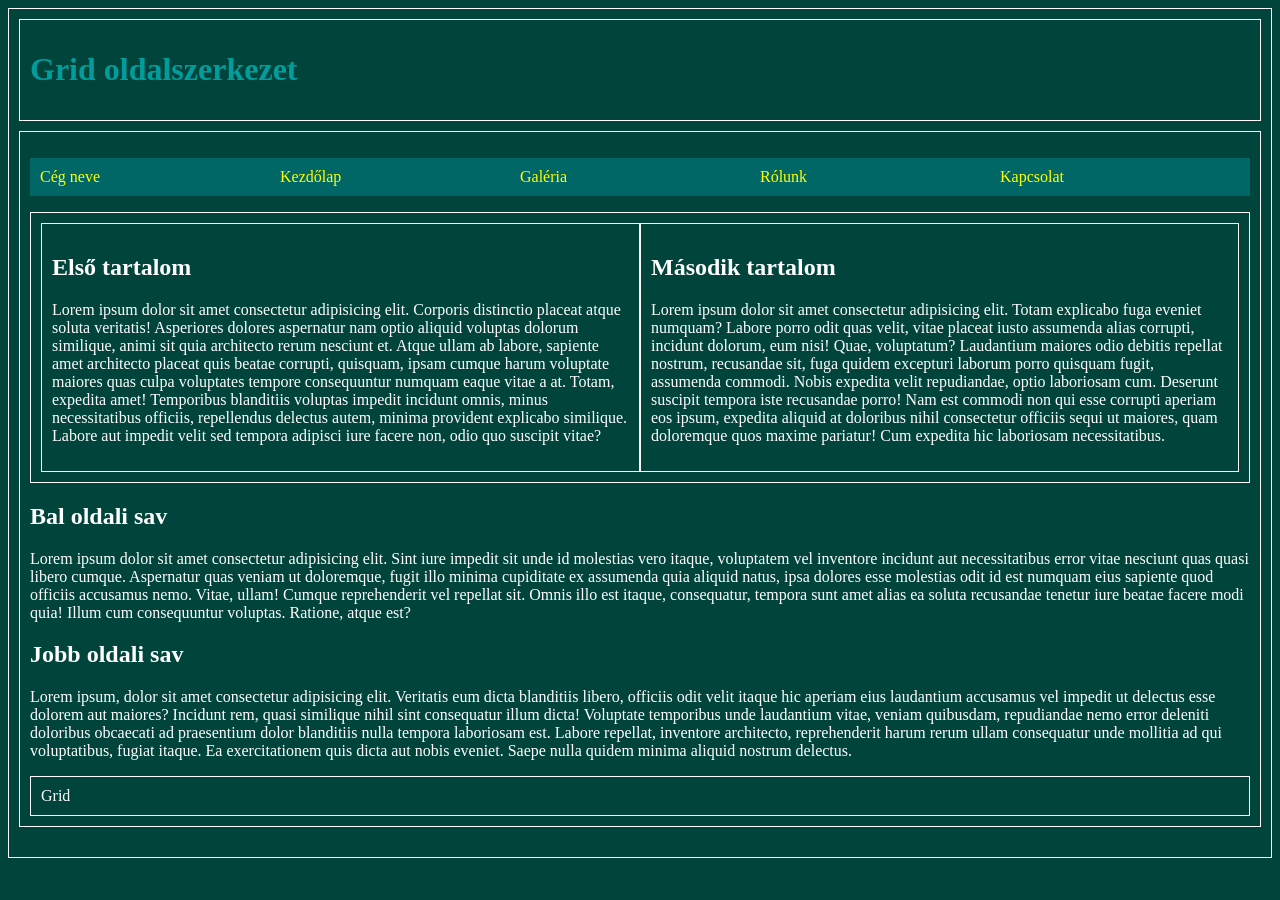
<file: index.html>
<!doctype html>
<html lang="en">
  <head>
    <meta charset="UTF-8" />
    <meta name="viewport" content="width=device-width, initial-scale=1.0" />
    <title>Document</title>
    <link rel="stylesheet" href="index.css">
  </head>
  <body>
    <main>
      <header><h1>Grid oldalszerkezet</h1></header>
      <nav>
        <ul>
          <li><a href="#">Cég neve</a></li>
          <li><a href="#">Kezdőlap</a></li>
          <li><a href="galeria.html">Galéria</a></li>
          <li><a href="#">Rólunk</a></li>
          <li><a href="#">Kapcsolat</a></li>
        </ul>
      <article>
        <section>
          <h2>Első tartalom</h2>
          <p>
            Lorem ipsum dolor sit amet consectetur adipisicing elit. Corporis
            distinctio placeat atque soluta veritatis! Asperiores dolores
            aspernatur nam optio aliquid voluptas dolorum similique, animi sit
            quia architecto rerum nesciunt et. Atque ullam ab labore, sapiente
            amet architecto placeat quis beatae corrupti, quisquam, ipsam cumque
            harum voluptate maiores quas culpa voluptates tempore consequuntur
            numquam eaque vitae a at. Totam, expedita amet! Temporibus
            blanditiis voluptas impedit incidunt omnis, minus necessitatibus
            officiis, repellendus delectus autem, minima provident explicabo
            similique. Labore aut impedit velit sed tempora adipisci iure facere
            non, odio quo suscipit vitae?
          </p>
        </section>
        <section>
          <h2>Második tartalom</h2>
          <p>
            Lorem ipsum dolor sit amet consectetur adipisicing elit. Totam
            explicabo fuga eveniet numquam? Labore porro odit quas velit, vitae
            placeat iusto assumenda alias corrupti, incidunt dolorum, eum nisi!
            Quae, voluptatum? Laudantium maiores odio debitis repellat nostrum,
            recusandae sit, fuga quidem excepturi laborum porro quisquam fugit,
            assumenda commodi. Nobis expedita velit repudiandae, optio
            laboriosam cum. Deserunt suscipit tempora iste recusandae porro! Nam
            est commodi non qui esse corrupti aperiam eos ipsum, expedita
            aliquid at doloribus nihil consectetur officiis sequi ut maiores,
            quam doloremque quos maxime pariatur! Cum expedita hic laboriosam
            necessitatibus.
          </p>
        </section>
      </article>
      <aside class="bal">
        <h2>Bal oldali sav</h2>
        <p>
          Lorem ipsum dolor sit amet consectetur adipisicing elit. Sint iure
          impedit sit unde id molestias vero itaque, voluptatem vel inventore
          incidunt aut necessitatibus error vitae nesciunt quas quasi libero
          cumque. Aspernatur quas veniam ut doloremque, fugit illo minima
          cupiditate ex assumenda quia aliquid natus, ipsa dolores esse
          molestias odit id est numquam eius sapiente quod officiis accusamus
          nemo. Vitae, ullam! Cumque reprehenderit vel repellat sit. Omnis illo
          est itaque, consequatur, tempora sunt amet alias ea soluta recusandae
          tenetur iure beatae facere modi quia! Illum cum consequuntur voluptas.
          Ratione, atque est?
        </p>
      </aside>
      <aside class="jobb">
        <h2>Jobb oldali sav</h2>
        <p>
          Lorem ipsum, dolor sit amet consectetur adipisicing elit. Veritatis
          eum dicta blanditiis libero, officiis odit velit itaque hic aperiam
          eius laudantium accusamus vel impedit ut delectus esse dolorem aut
          maiores? Incidunt rem, quasi similique nihil sint consequatur illum
          dicta! Voluptate temporibus unde laudantium vitae, veniam quibusdam,
          repudiandae nemo error deleniti doloribus obcaecati ad praesentium
          dolor blanditiis nulla tempora laboriosam est. Labore repellat,
          inventore architecto, reprehenderit harum rerum ullam consequatur unde
          mollitia ad qui voluptatibus, fugiat itaque. Ea exercitationem quis
          dicta aut nobis eveniet. Saepe nulla quidem minima aliquid nostrum
          delectus.
        </p>
      </aside>
      <footer>Grid</footer>
    </main>
  </body>
</html>
</file>
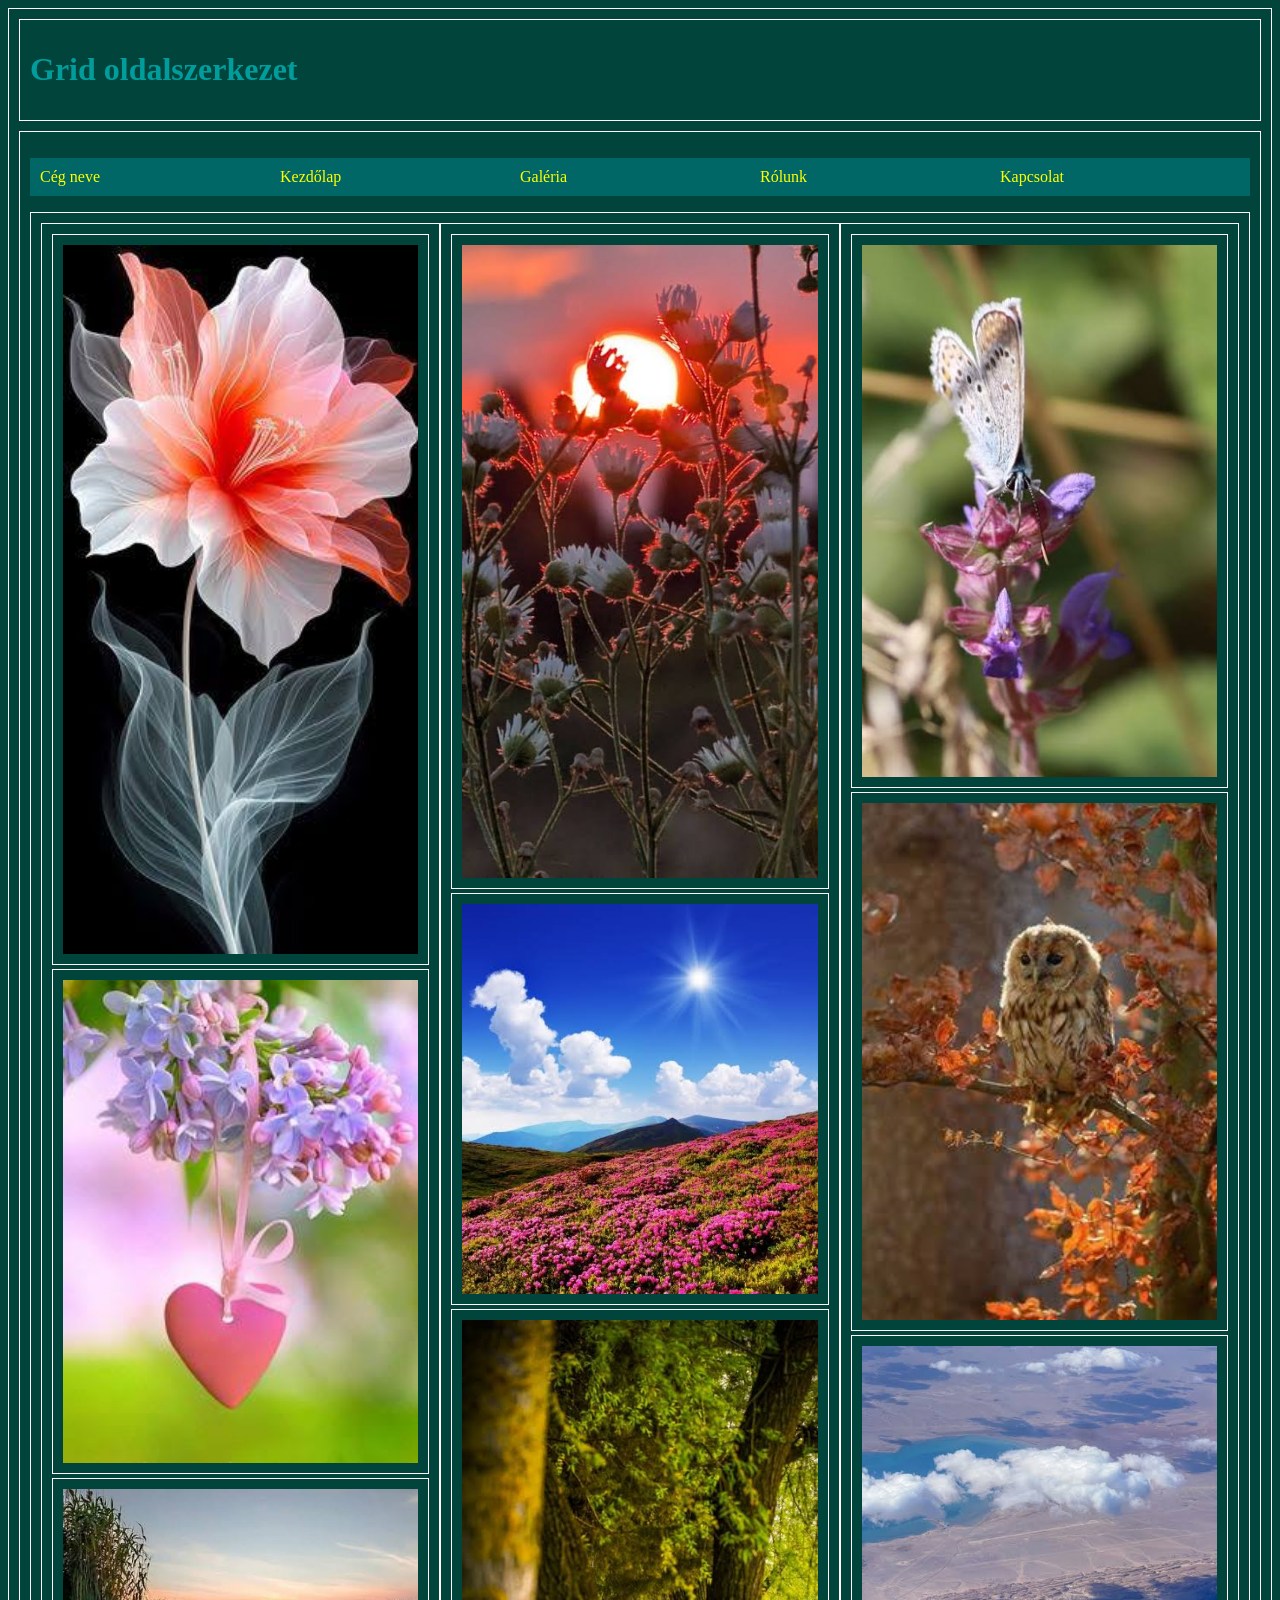
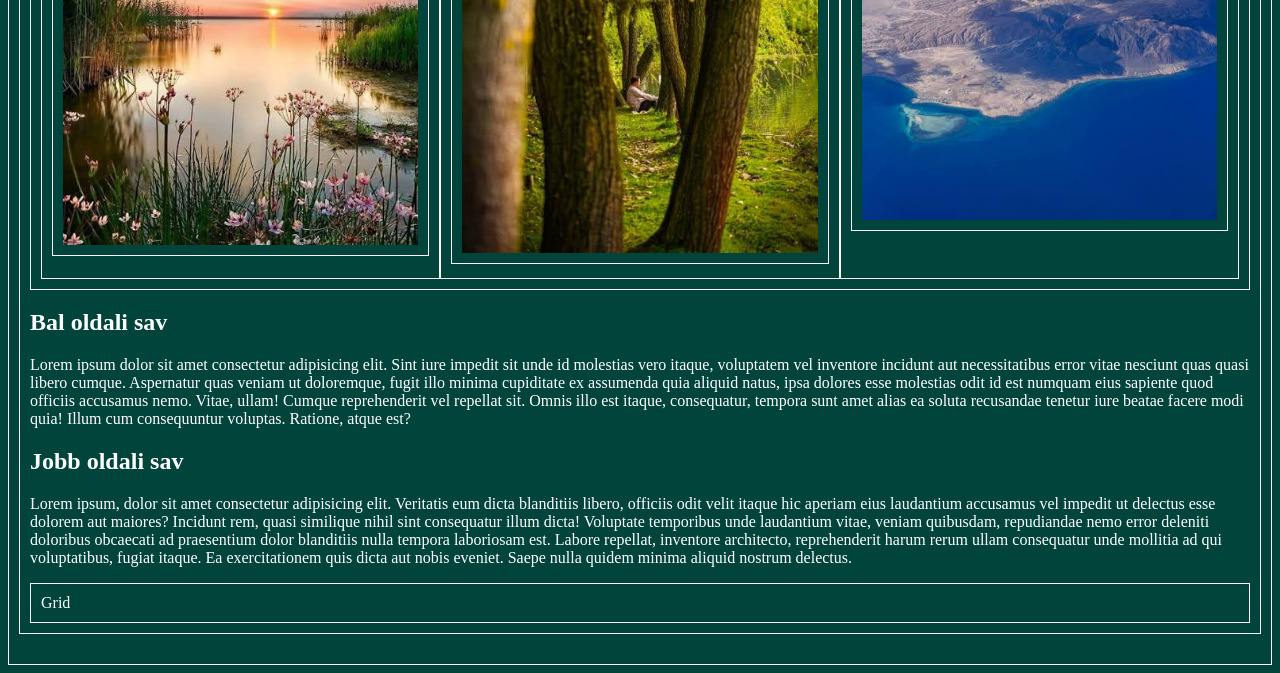
<file: galeria.html>
<!doctype html>
<html lang="en">
  <head>
    <meta charset="UTF-8" />
    <meta name="viewport" content="width=device-width, initial-scale=1.0" />
    <title>Document</title>
    <link rel="stylesheet" href="index.css">
  </head>
  <body>
    <main class="galeria">
      <header><h1>Grid oldalszerkezet</h1></header>
      <nav>
        <ul>
          <li><a href="#">Cég neve</a></li>
          <li><a href="#">Kezdőlap</a></li>
          <li><a href="#">Galéria</a></li>
          <li><a href="#">Rólunk</a></li>
          <li><a href="#">Kapcsolat</a></li>
        </ul>
      <article class="galeria">
        <section>
            <img src="kepek/images (1).jpeg" alt="">
            <img src="kepek/images (2).jpeg" alt="">
            <img src="kepek/images (3).jpeg" alt="">
        </section>
        <section>
            <img src="kepek/images (4).jpeg" alt="">
            <img src="kepek/images (5).jpeg" alt="">
            <img src="kepek/images (6).jpeg" alt="">
        </section>
        <section>
            <img src="kepek/images (7).jpeg" alt="">
            <img src="kepek/images (8).jpeg" alt="">
            <img src="kepek/images (9).jpeg" alt="">
        </section>
      </article>
      <aside class="bal">
        <h2>Bal oldali sav</h2>
        <p>
          Lorem ipsum dolor sit amet consectetur adipisicing elit. Sint iure
          impedit sit unde id molestias vero itaque, voluptatem vel inventore
          incidunt aut necessitatibus error vitae nesciunt quas quasi libero
          cumque. Aspernatur quas veniam ut doloremque, fugit illo minima
          cupiditate ex assumenda quia aliquid natus, ipsa dolores esse
          molestias odit id est numquam eius sapiente quod officiis accusamus
          nemo. Vitae, ullam! Cumque reprehenderit vel repellat sit. Omnis illo
          est itaque, consequatur, tempora sunt amet alias ea soluta recusandae
          tenetur iure beatae facere modi quia! Illum cum consequuntur voluptas.
          Ratione, atque est?
        </p>
      </aside>
      <aside class="jobb">
        <h2>Jobb oldali sav</h2>
        <p>
          Lorem ipsum, dolor sit amet consectetur adipisicing elit. Veritatis
          eum dicta blanditiis libero, officiis odit velit itaque hic aperiam
          eius laudantium accusamus vel impedit ut delectus esse dolorem aut
          maiores? Incidunt rem, quasi similique nihil sint consequatur illum
          dicta! Voluptate temporibus unde laudantium vitae, veniam quibusdam,
          repudiandae nemo error deleniti doloribus obcaecati ad praesentium
          dolor blanditiis nulla tempora laboriosam est. Labore repellat,
          inventore architecto, reprehenderit harum rerum ullam consequatur unde
          mollitia ad qui voluptatibus, fugiat itaque. Ea exercitationem quis
          dicta aut nobis eveniet. Saepe nulla quidem minima aliquid nostrum
          delectus.
        </p>
      </aside>
      <footer>Grid</footer>
    </main>
  </body>
</html>
</file>
<file: index.css>
*{
    box-sizing: border-box;
}

body{
    background-color: #01443c;
}
main{
    display: grid;
    grid-template-areas: 
    "h h h h h h h h h h h h"
    "n n n n n n n n n n n n"
    "b b a a a a a a a j j j"
    "f f f f f f f f f f f f ";
    gap: 10px;
    color: white;
}

main.galeria{
    display: grid;
    grid-template-areas: 
    "h h h h h h h h h h h h"
    "n n n n n n n n n n n n"
    "b a a a a a a a a a j j"
    "f f f f f f f f f f f f ";
    gap: 10px;
    color: white;
}

main,header,nav,article,div,section,footer{
    border: 1px solid white;
    padding: 10px;
}

h1{
    color: #009d9c;
}

header{
    grid-area: h;
}

nav{
    grid-area: n;

}

nav ul{
    display: grid;
    grid-template-columns: repeat(5,1fr);
    list-style: none;
    background-color: #006666;
    padding: 10px;
}

a{
    text-decoration: none;
    color: yellow;
}

article{
    display: grid;
    grid-area: a;
    grid-template-columns: 1fr 1fr;
}

article.galeria{
    display: grid;
    grid-area: a;
    grid-template-columns: 1fr 1fr 1fr;
}

article.galeria section img{
    width: 100%;
    padding: 10px;
    border: 1px solid white;
}
.bal{
    grid-area: b;
}

.jobb{
    grid-area: j;
}

footer{
    grid-area: f;
}

@media screen and (max-width:800px) {
    main{
    display: grid;
    grid-template-areas: 
    "h h h h h h"
    "n n n n n n"
    "b a a a j j"
    "f f f f f f ";
    gap: 10px;
    color: white;
}

    article{
        display: grid;
        grid-area: a;
        grid-template-columns: 1fr;
    }
}

@media screen and (max-width:600px) {
    main{
    display: grid;
    grid-template-areas: 
    "h h h"
    "n n n"
    "b b b"
    "a a a"
    "j j j"
    "f f f";
    gap: 10px;
    color: white;
}

    nav ul{
        display: grid;
        grid-template-columns: 1fr;
    }
}
</file>
